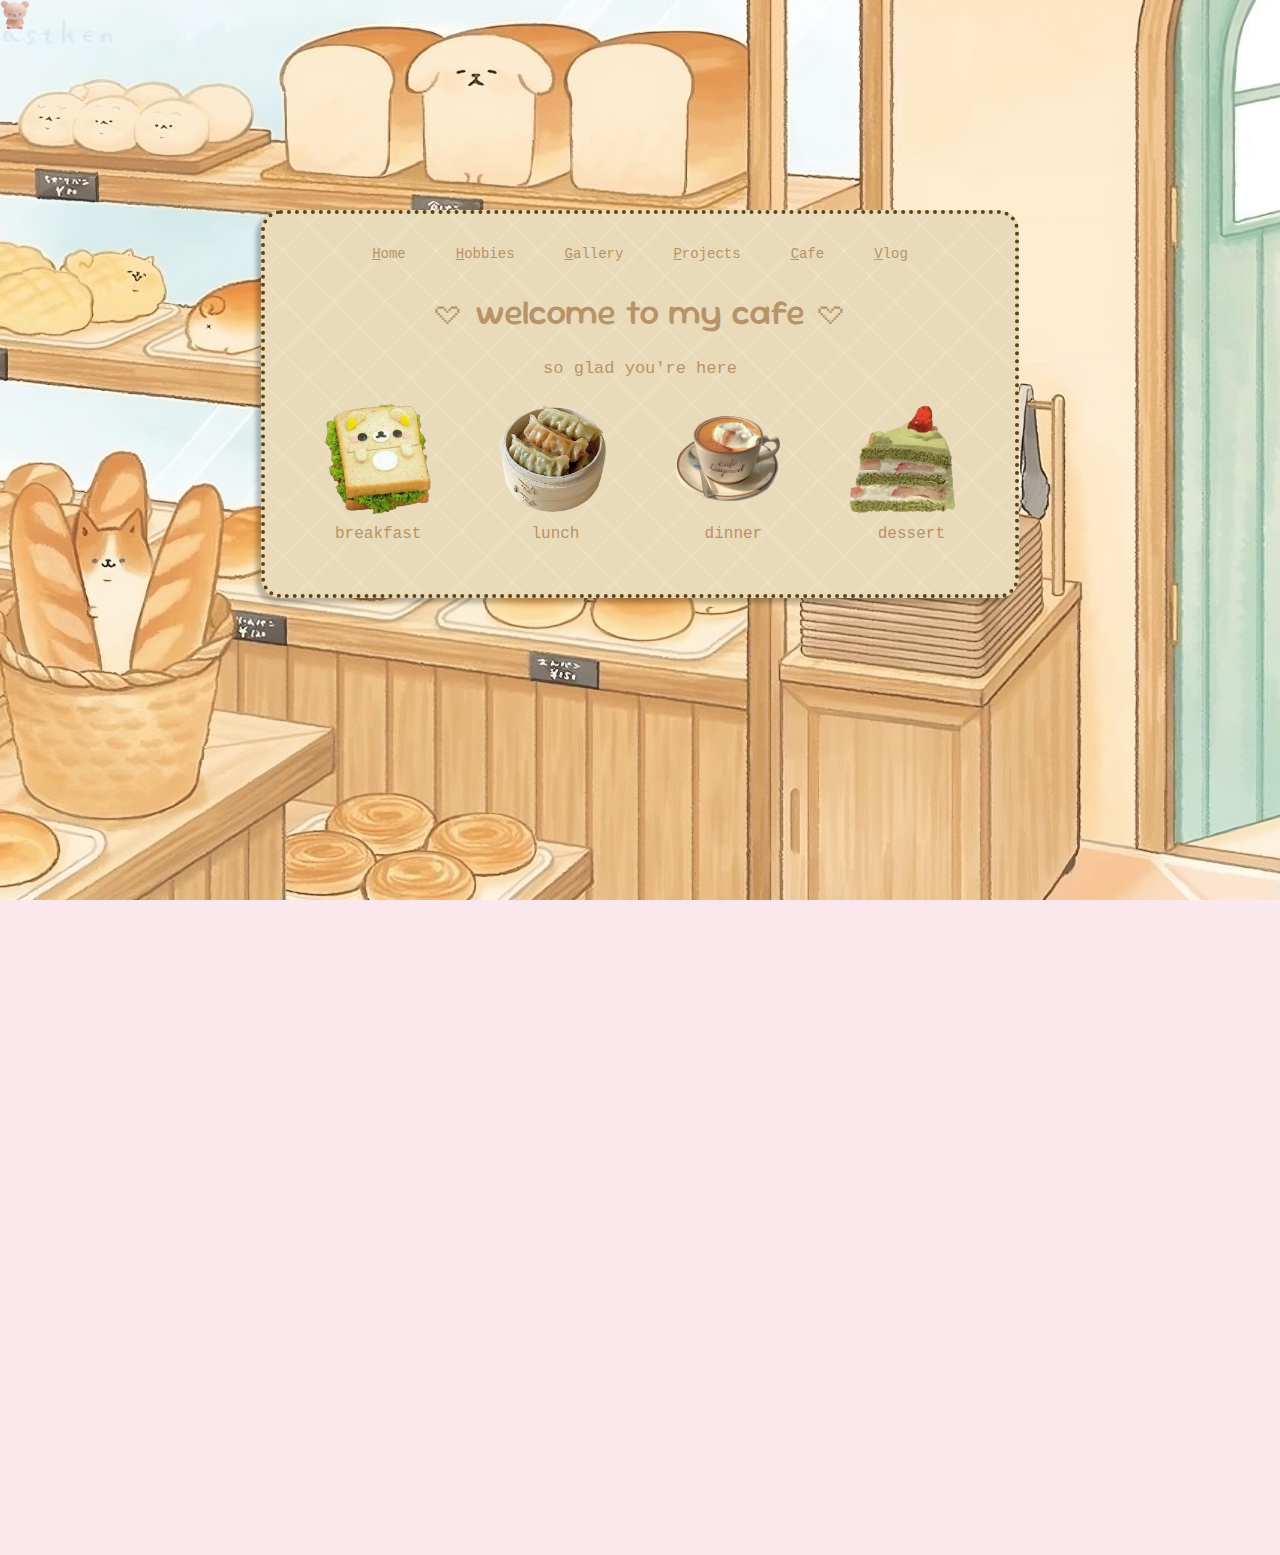
<file: cafe.html>
<!DOCTYPE html>
<html>
<head>
  <script src="scroll.js"></script>
  <meta charset="utf-8" />
  <meta http-equiv="X-UA-Compatible" content="IE=edge" />
  <title>myaxd-cafe</title>
  <meta name="author" content="Mya A" />
  <meta name="description" content="myaxd website cafe" />
  <meta name="viewport" content="width=device-width, initial-scale=1" />

  <!--Add icon to website title-->
  <link rel="icon" href="images/pinkkuma.png" type="image/x-icon" />
  <link rel="stylesheet" href="cafestyle.css" type="text/css" />
  <!--Fonts-->
  <!--Roboto Mono-->
  <link href="https://fonts.googleapis.com/css2?family=Roboto+Mono:wght@400;700&display=swap" rel="stylesheet">
  <!--Dynapuff-->
  <link rel="preconnect" href="https://fonts.googleapis.com">
  <link rel="preconnect" href="https://fonts.gstatic.com" crossorigin>
  <link href="https://fonts.googleapis.com/css2?family=Bagel+Fat+One&family=Bonbon&family=Tektur:wght@400..900&family=Butterfly+Kids&family=Fuzzy+Bubbles:wght@400;700&family=Gloria+Hallelujah&family=Indie+Flower&display=swap&family=Lexend+Giga:wght@100..900&display=swap&family=Major+Mono+Display&display=swap&family=Sour+Gummy:ital,wght@0,100..900;1,100..900&display=swap" rel="stylesheet">
</head>


<body>

  <img id="floating-image" src="images/pinkkuma.png"
       style="position: fixed; pointer-events: none; width: 30px; z-index:9999;"></img>
  
  <div class="header"></div>
  <div class="wrapper">
    <div class="main">
      <div class ="navigation">
        <div class="nav-buttons">
          <button class="nav-button" onclick="location.href='index.html'"><u>H</u>ome</button>
          <button class="nav-button" onclick="location.href='hobbies.html'"><u>H</u>obbies</button>
          <button class="nav-button" onclick="location.href='gallery.html'"><u>G</u>allery</button>
          <button class="nav-button" onclick="location.href='projects.html'"><u>P</u>rojects</button>
          <button class="nav-button" onclick="location.href='cafe.html'"><u>C</u>afe</button>
          <button class="nav-button" onclick="location.href='vlog.html'"><u>V</u>log</button>
        </div>
      </div>
      <div class="welcome">
        <h1>𖹭 welcome to my cafe 𖹭</h1>
        <p>so glad you're here</p>
      </div>

      <div id="expand-section"></div>

      <div class="menu">
        <button id="b1" data-section="breakfast"></button>
        <button id="b2" data-section="lunch"></button>
        <button id="b4" data-section="dinner"></button>
        <button id="b3" data-section="dessert"></button>
        
      </div>
      
      <!-- Hidden templates (content lives here) -->
      <div id="templates" style="display: none;">
        <div id="breakfast-template" class="menu-section breakfast">
          <div class="menu-section-inner">
            <div class="menu-section-inner-inner">
              <div class="menu-section-title">
                <img src="images/m-bread.png" alt="" class="bread">
                <img src="images/e-bread.png" alt="" class="bread">
                <img src="images/n-bread.png" alt="" class="bread">
                <img src="images/u-bread.png" alt="" class="bread">
              </div>
            </div>
          </div>
        </div>

        <div id="lunch-template" class="menu-section lunch">
          <h2>Lunch</h2>
          <p>Sandwiches, soups, salads...<br>More items to make it tall.<br>More...<br>Even more...</p>
        </div>

        <div id="dinner-template" class="menu-section dinner">
          <h2>Dinner</h2>
          <p>Cakes, cookies, ice cream...</p>
        </div>

        <div id="dessert-template" class="menu-section dessert">
          <h2>Beverages</h2>
          <p>Coffee, tea, smoothies...</p>
        </div>
      </div>

      <div class="menu-labels">
        <p>breakfast</p>
        <p>lunch</p>
        <p>dinner</p>
        <p>dessert</p>
      </div>
      
    </div>

  </div>

  <div class="footer"></div>
  <script src ="cursor.js"></script>
  <script src = "musicdata.js"></script>
  <script src = "music.js"></script>
  <script src="scroll.js"></script>
  <script src="collapse.js"></script>

</body>
</html>

<!-- <div class="navigation">
  <div class="nav-buttons">
  <button class="nav-button" onclick="location.href='index.html'">Home</button>
  <button class="nav-button" onclick="location.href='hobbies.html'">Hobbies</button>
  <button class="nav-button" onclick="location.href='gallery.html'">Gallery</button>
  <button class="nav-button" onclick="location.href='projects.html'">Projects</button>
  <button class="nav-button" onclick="location.href='cafe.html'"><p style="margin-top: 20px; margin-left: 5px;">Cafe</p></button>
  <button class="nav-button" onclick="location.href='vlog.html'"><p style="margin-top: 20px; margin-left: 5px;">Vlog</p></button>
  </div>
</div> -->
</file>
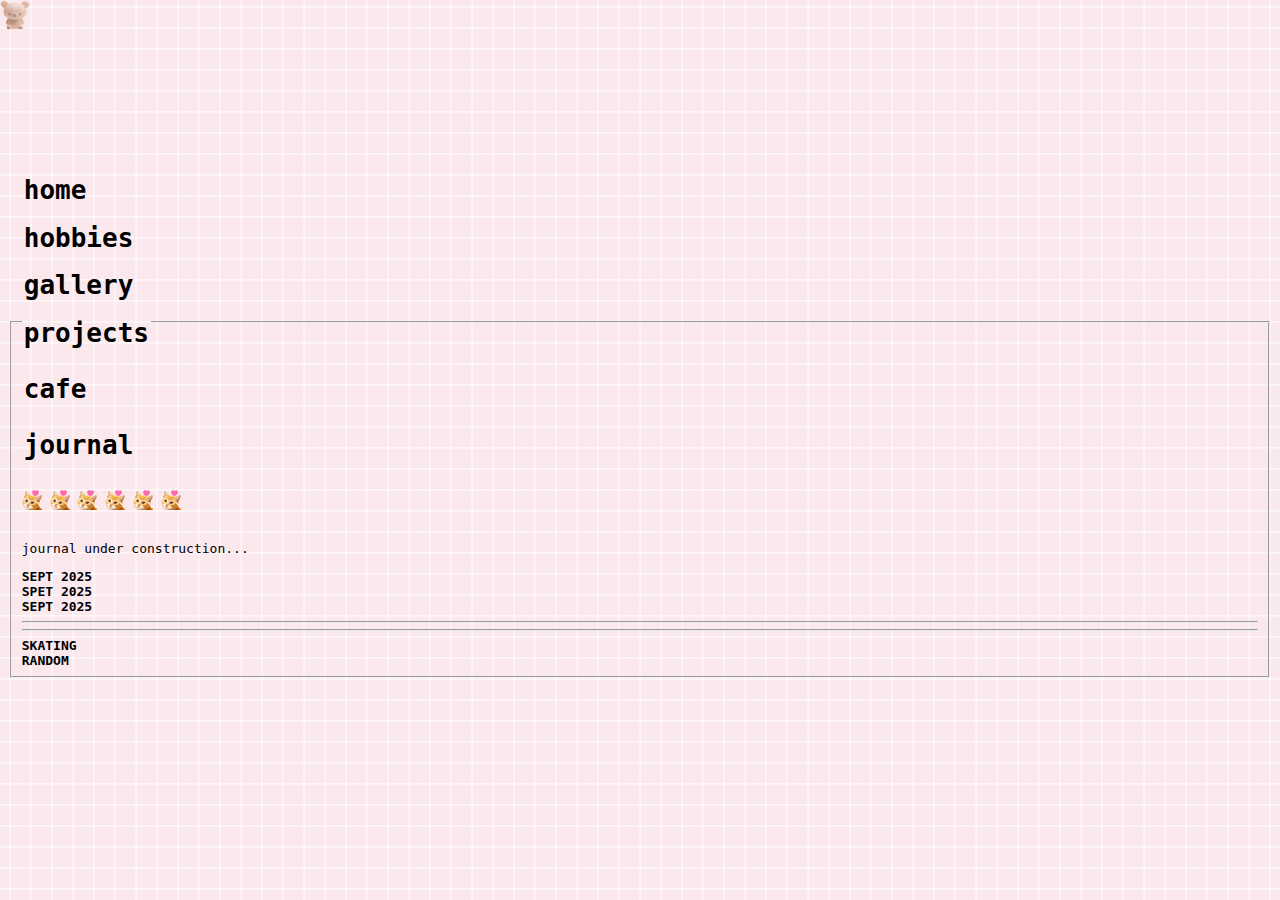
<file: journal.html>
<!DOCTYPE html>
<html lang="en">
<head>
  <meta charset="utf-8" />
  <meta http-equiv="X-UA-Compatible" content="IE=edge" />
  <meta name="viewport" content="width=device-width, initial-scale=1" />
  <meta name="author" content="Mya A" />
  <meta name="description" content="myaxd website vlog" />
  <title>myaxd-journal</title>

  <!-- Icon -->
  <link rel="icon" href="images/pinkkuma.png" type="image/x-icon" />

  <!-- CSS -->
  <link rel="stylesheet" href="journalstyle.css" type="text/css" />

  <!-- Fonts -->
  <link href="https://fonts.googleapis.com/css2?family=Roboto+Mono:wght@400;700&display=swap" rel="stylesheet">
    <link href="https://fonts.googleapis.com/css2?family=Bagel+Fat+One&family=Bonbon&family=Tektur:wght@400..900&family=Butterfly+Kids&family=Fuzzy+Bubbles:wght@400;700&family=Gloria+Hallelujah&family=Indie+Flower&display=swap&family=Lexend+Giga:wght@100..900&display=swap&family=Major+Mono+Display&display=swap&family=Sour+Gummy:ital,wght@0,100..900;1,100..900&display=swap" rel="stylesheet">

  <!-- Scripts -->
  <script src="scroll.js" defer></script>
</head>

<body>
  <img id="floating-image" src="images/pinkkuma.png" style="position: fixed; pointer-events: none; width: 30px; z-index:9999;" />

  <div class="header"></div>

  <main class="main-content">
      <fieldset>
        <legend>
          <h1 class="section-title" onclick="location.href='index.html'">home  </h1>
          <h1 class="section-title" onclick="location.href='hobbies.html'">hobbies  </h1>
          <h1 class="section-title" onclick="location.href='gallery.html'">gallery  </h1>
          <h1 class="section-title" onclick="location.href='projects.html'">projects  </h1>
          <h1 class="section-title" onclick="location.href='cafe.html'"><p class="nav-label">cafe  </p></h1>
          <h1 class="section-title" onclick="location.href='journal.html'"><p class="nav-label">journal  </p></h1>
        </legend>
        <div class="video-links">
          <div class="construction">
                  <img src="images/lovecatgif.gif" alt="">
                  <img src="images/lovecatgif.gif" alt="">
                  <img src="images/lovecatgif.gif" alt="">
                  <img src="images/lovecatgif.gif" alt="">
                  <img src="images/lovecatgif.gif" alt="">
                  <img src="images/lovecatgif.gif" alt="">
                  <br><br>
                  <p>journal under construction...</p>
                </div>
          <div class="video-year">
            <strong>SEPT 2025</strong>
            <!-- <p><a href="" target="iframe">9.1</a></p> -->
          </div>

          <div class="video-year">
            <strong>SPET 2025</strong>
            <!-- <p><a href="" target="iframe">9.1</a></p> -->
          </div>

          <div class="video-year">
            <strong>SEPT 2025</strong>
            <!-- <p><a href="" target="iframe">9.1</a></p> -->
          </div>
        </div>

        <hr>

        <div class="video-player-wrapper">
          <!-- <iframe name="iframe" width="525" height="295" src="" title="video player" frameborder="0" allowfullscreen></iframe> -->
        </div>

        <hr>

        <footer class="video-footer">
          <div class="video-category">
            <strong>SKATING</strong>
            <!-- <p><a href="" target="iframe">JUNE</a></p> -->
          </div>

          <div class="video-category">
            <strong>RANDOM</strong>
            <!-- <p><a href="" target="iframe"></a></p> -->
          </div>

        </footer>
      </fieldset>
  </main>

  <script src="cursor.js"></script>
  <script src="musicdata.js"></script>
  <script src="music.js"></script>
</body>
</html>
</file>
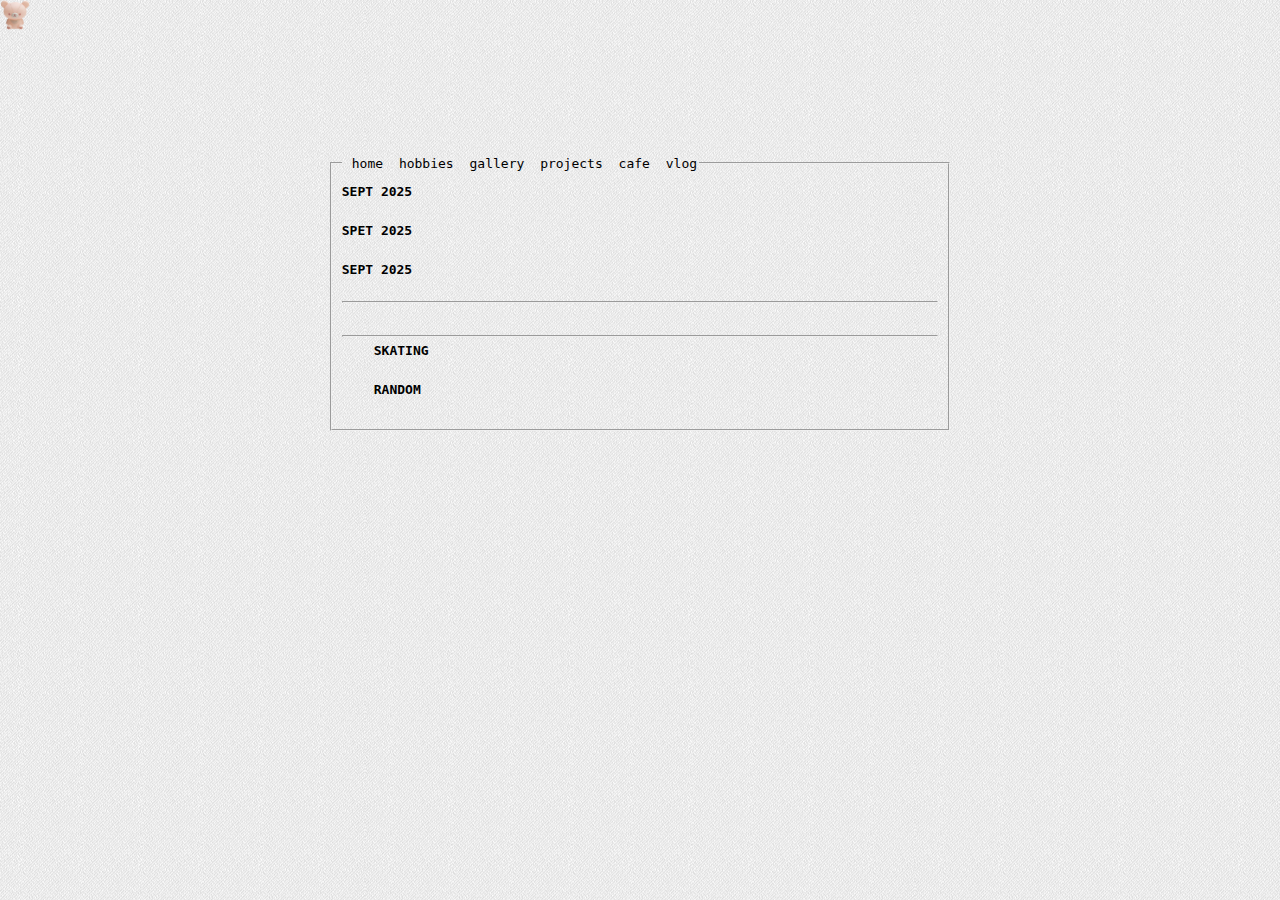
<file: vlog.html>
<!DOCTYPE html>
<html lang="en">
<head>
  <meta charset="utf-8" />
  <meta http-equiv="X-UA-Compatible" content="IE=edge" />
  <meta name="viewport" content="width=device-width, initial-scale=1" />
  <meta name="author" content="Mya A" />
  <meta name="description" content="myaxd website vlog" />
  <title>myaxd-vlog</title>

  <!-- Icon -->
  <link rel="icon" href="images/pinkkuma.png" type="image/x-icon" />

  <!-- CSS -->
  <link rel="stylesheet" href="vlogstyle.css" type="text/css" />

  <!-- Fonts -->
  <link href="https://fonts.googleapis.com/css2?family=Roboto+Mono:wght@400;700&display=swap" rel="stylesheet">
    <link href="https://fonts.googleapis.com/css2?family=Bagel+Fat+One&family=Bonbon&family=Tektur:wght@400..900&family=Butterfly+Kids&family=Fuzzy+Bubbles:wght@400;700&family=Gloria+Hallelujah&family=Indie+Flower&display=swap&family=Lexend+Giga:wght@100..900&display=swap&family=Major+Mono+Display&display=swap&family=Sour+Gummy:ital,wght@0,100..900;1,100..900&display=swap" rel="stylesheet">

  <!-- Scripts -->
  <script src="scroll.js" defer></script>
</head>

<body>
  <img id="floating-image" src="images/pinkkuma.png" style="position: fixed; pointer-events: none; width: 30px; z-index:9999;" />

  <div class="header"></div>

  <main class="main-content">
      <fieldset>
        <legend>
          <h1 class="section-title" onclick="location.href='index.html'">home  </h1>
          <h1 class="section-title" onclick="location.href='hobbies.html'">hobbies  </h1>
          <h1 class="section-title" onclick="location.href='gallery.html'">gallery  </h1>
          <h1 class="section-title" onclick="location.href='projects.html'">projects  </h1>
          <h1 class="section-title" onclick="location.href='cafe.html'"><p class="nav-label">cafe  </p></h1>
          <h1 class="section-title" onclick="location.href='vlog.html'"><p class="nav-label">vlog  </p></h1>
        </legend>
        <div class="video-links">
          <div class="video-year">
            <strong>SEPT 2025</strong>
            <!-- <p><a href="https://player.vimeo.com/video/1053348230?badge=0" target="iframe">9.1</a></p> -->
          </div>

          <div class="video-year">
            <strong>SPET 2025</strong>
            <!-- <p><a href="https://player.vimeo.com/video/909620239?badge=0" target="iframe">9.1</a></p> -->
          </div>

          <div class="video-year">
            <strong>SEPT 2025</strong>
            <!-- <p><a href="https://player.vimeo.com/video/794659174?h=7850407d58" target="iframe">9.1</a></p> -->
          </div>
        </div>

        <hr>

        <div class="video-player-wrapper">
          <!-- <iframe name="iframe" width="525" height="295" src="https://player.vimeo.com/video/870090436?badge=0" title="video player" frameborder="0" allowfullscreen></iframe> -->
        </div>

        <hr>

        <footer class="video-footer">
          <div class="video-category">
            <strong>SKATING</strong>
            <!-- <p><a href="https://player.vimeo.com/video/618480650?h=8c1566c7a2" target="iframe">JUNE</a></p> -->
          </div>

          <div class="video-category">
            <strong>RANDOM</strong>
            <!-- <p><a href="https://player.vimeo.com/video/673820776?h=07ff3e28a2" target="iframe"></a></p> -->
          </div>

        </footer>
      </fieldset>
  </main>

  <script src="cursor.js"></script>
  <script src="musicdata.js"></script>
  <script src="music.js"></script>
</body>
</html>
</file>
<file: cafestyle.css>
/* Font Butterfly Kids */
    .butterfly-kids-regular {
        font-family: "Butterfly Kids", cursive;
        font-weight: 400;
        font-style: normal;
    }

    /* Font Bagel */
    .bagel-fat-one-regular {
    font-family: "Bagel Fat One", system-ui;
    font-weight: 400;
    font-style: normal;
    }

  .fuzzy-bubbles-regular {
    font-family: "Fuzzy Bubbles", sans-serif;
    font-weight: 400;
    font-style: normal;
  }

  .sour-gummy {
    font-family: "Sour Gummy", sans-serif;
    font-optical-sizing: auto;
    font-weight: 100;
    font-style: normal;
    font-variation-settings:
      "wdth" 100;
  }

  
    .national-park {
      font-family: "National Park", sans-serif;
      font-optical-sizing: auto;
      font-weight: 500;
      font-style: normal;
    }

    /* Make background fixed, no body scrolling */
    html, body {
      height: 100%;
      overflow: auto; /* stop the body from scrolling */
      margin: 0;
      font-family: monospace;
      background: url('images/bakery-bg.jpeg') no-repeat center fixed; 
      background-size: cover;
      background-color: #fae8ed;
      scrollbar-color: #f0afcd transparent;
      color: #b89368;
    }

    .header, .footer {
      height: 150px;
      width: 100%;
      color: transparent;
    }
    .header { position: relative; top: 0; }
    .footer {position: relative; top: 300px;}

    .wrapper {
      position: relative;
      left: 50%;  
      transform: translateX(-50%);
      height: 895px;
      border-radius: 30px;
      z-index: 0;
      position: relative;
    }

    .box {
        position: relative;
        align-items: center;
        justify-content: center;
        border-radius: 10px;
        overflow: visible;
    }

    #box1 {
        grid-area: 1 / 1 / 4 / 9;
    }


  .navigation {
    position:absolute;
    top: 10px;
    width: 100%;
    height: 60px;
    background-size: cover;
    background-position: center; 
    z-index: 5;
  }

  .nav-buttons {
      display: flex;
      justify-content: center;
      align-items: center;
      height: 100%;
      gap: 50px;
      position: relative; /* create new stacking context */
      z-index: 5;         /* above the GIFs */
    }

    .nav-button {
      all: unset;
      width: auto;
      height: 40px;
      background-size: cover;
      display: flex;
      align-items: center;
      justify-content: left;
      font-family: sans-serif;
      font-size: 14px;
      cursor: pointer;
      position: relative;
      z-index: 6;
      font-family: 'Courier New', Courier, monospace;
    }

  .nav-button:hover{
    font-weight: bold;
  }


.main {
  background: url('images/crisscross-bgrid.png') repeat center;
  background-color: #e9dab9;
  height: auto;
  position: relative;
  width: 750px;
  margin: 0 auto; /* center horizontally */
  margin-top: 60px;
  overflow: visible;
  border-radius: 20px;
  border: dotted 4px #5f4412;
  box-shadow: -5px 5px 4px rgba(0,0,0,0.25);
  font-family: "Sour Gummy", sans-serif;
  transition: all 0.5s ease;
}

  .main title{
    color: #5f4412;
  }

  .welcome{
    height: 100px;
    text-align: center;
    margin: 40px 0px 10px 0;
  }

  .welcome h1{
    line-height: 35px;
    margin: 80px 0 10px 0;
    font-size: 35px;
    font-weight: 500;
  }

  .welcome p{
    font-size: 17px;
    margin: 30px;
    font-family: 'Courier New', Courier, monospace;
  }

  .menu{
    padding: 0 60px; 
    text-align: center;
    align-items: center;
    display: flex;
    flex-direction: row;
    gap: 68px;
  }

  .menu button{
    padding: 2%;
    display: flex;
    all: unset;
    height: 110px;
    width: 110px;
    cursor: pointer;
    transition: transform 0.3s ease; /* Smooth animation */
  }

  .menu button:hover {
    transform: scale(1.1); /* Enlarge to 120% */
  }

  #b1{
    background: url(images/cafe-home1.png) no-repeat center;
    background-size: contain;
  }

  #b2{
    background: url(images/cafe-home2.png) no-repeat center;
    background-size: contain;
  }

  #b3{
    background: url(images/cafe-home3.png) no-repeat center;
    background-size: contain;
  }

  #b4{
    background: url(images/cafe-home4.png) no-repeat center;
    background-size: contain;
  }

  .menu-labels{
    display: flex;
    margin-top: 10px;
    margin-bottom: 50px;
    height: 20px;
    padding: 0 70px; 
    text-align: center;
    align-items: center;
    flex-direction: row;
    gap: 110px;
    font-family: 'Courier New', Courier, monospace;
  }

  .menu-labels p{
    display: flex;
    width: 100px;
  }

/* Optional: style the section content */
.menu-section {
  margin: 10px 30px 30px;
  padding: 10px;
  overflow-y: auto;
  border-radius: 30px;
  background-color: #fff;
  font-family: 'Courier New', Courier, monospace;
  height: auto;
  /* background: url(images/cafe_inner_bg.png); */
  border: #5f4412 1px solid;
  box-shadow: 2px 1px 2px 2px rgb(0 0 0 / 20%);
  height: 570px;
  justify-content: center;
  align-items: center;
  scrollbar-width: thin;
  overflow: auto;
}

.menu-section-inner{
  /* height: 560px; */
  height: auto;
  width: auto;
  overflow: auto;
}

.menu-section-inner-inner{
    display: grid;
    justify-content: center;
    align-items: center;
    grid-template-columns: repeat(9, 75px);
    grid-template-rows: repeat(8, 70px); 
}

.menu-section-title{
  grid-area: 1 / 3 / 2 / 8;
  display: flex;
  flex-direction: row;
  gap: 10px;
  align-items: center;
  justify-content: center;
  padding: 30px, 50px;
}

.bread{
  margin-top: 60px;
  width: 100px;
  height: 100px;
}

#expand-section {
  overflow: hidden;
  opacity: 0;
  transition: max-height 0.5s ease, opacity 0.5s ease;
}

#expand-section.expanded {
  opacity: 1;
}

.title1{
  font-size: 30px;
}

.title1{
  justify-content: center;
  text-align: center;
  font-family: "National Park", sans-serif;
  margin-top: 20px;
}

.menu-item{
  padding: 10px;
  margin: 15px;
  background: #fff;
  height: 85%;
  width: auto;
  border-radius: 20px;
  box-shadow: 2px 1px 2px 2px rgb(0 0 0 / 20%);
}

.menu-item-img{
  width: 170px;
  height: 170px;
}

#img1{
  background: url(images/breakfast1.JPG) no-repeat center;
  background-size:cover;
  border-radius: 15px;
}

/* img{
  width: 170px;
  height: 170px;
  overflow: hidden;
  border-radius: 15px;
} */

.item-title{
  height: 20px; 
}

.item-title p{
  margin-top: 5px;
  font-family: "Sour Gummy", sans-serif;
}

.construction{
  display: flex;
  grid-area: 3 / 1 / 4 / 10;
  flex-direction: row;
  justify-content: center;
  gap: 20px;
  align-items: center;
  margin: 20px;
  font-family: "National Park", sans-serif;
}
</file>
<file: journalstyle.css>
/* Font Butterfly Kids */
    .butterfly-kids-regular {
        font-family: "Butterfly Kids", cursive;
        font-weight: 400;
        font-style: normal;
    }

    /* Font Bagel */
    .bagel-fat-one-regular {
    font-family: "Bagel Fat One", system-ui;
    font-weight: 400;
    font-style: normal;
    }

  .fuzzy-bubbles-regular {
    font-family: "Fuzzy Bubbles", sans-serif;
    font-weight: 400;
    font-style: normal;
  }

    body, html {
      position:relative;
      padding: 0;
      font-family: monospace;
      background: url('images/bggrid-transp.png') repeat center;
      background-color: #fae8ed;
      scrollbar-color: #f0afcd transparent;
    }

    .header, .footer {
      height: 150px;
      width: 100%;
      color: transparent;
    }
    .header { position: relative; top: 0; }
    .footer { position: absolute; top: 1390px; height: 200px;}


    .wrapper {
      left: 50%;  
      transform: translateX(-50%);
      width: 860px; height: 1210px;
      border-radius: 30px;
      background: url('images/wrapperback.png');
      box-shadow: -10px 10px 4px rgba(0,0,0,0.25);
      padding: 15px;
      z-index: 0;
      position: relative;
    }

    .main {
      position: relative;
      width: 840px; height: 1190px;
      margin: 0 auto;
      border: 4px solid #f4bbc9;
      border-radius: 30px;
      /* background: #fae8ed; */
      /* background: hsl(0, 0%, 100%); */
      background: url("images/green-main-background.jpg") repeat;
      background-size: cover;
      background-position: center;
      z-index: 1;
      display: grid;
      grid-template-columns: repeat(8, 105px);
      grid-template-rows: repeat(12, 105px);
    }

    .box {
        position: relative;
        align-items: center;
        justify-content: center;
        border-radius: 10px;
        overflow: visible;
    }

    #box1 {
        grid-area: 1 / 1 / 4 / 9;
    }

    #box2 {
        grid-area: 4 / 1 / 9 / 7;
    }

    #box3 {
        grid-area: 4 / 6 / 7 / 9;
        z-index: 3;
    }

    #box4 {
        grid-area: 7 / 6 / 9 / 9;
    }

    #box5 {
        grid-area: 8 / 1 / 12 / 3;
    }

    #box6 {
        grid-area: 8 / 2 / 12 / 7;
    }
    #box7 {
        grid-area: 8 / 6 / 12 / 9;
    }



    /* Title area */
    .titlediv {
      position: absolute;
      top: 0; left: 0;
      width: 100%; height: 200px;
      background: url("images/journaljumino.jpg");
      background-size: cover;
      background-position: center;
      border-radius: 26px 26px 0 0;
      z-index: 1;
    }

    .framediv {
      position: relative;
      top: 18px;
      width: 50%;
      height: 160px;
      left: 50%;
      transform: translateX(-50%);
      background: url("images/lacetitleframe.png") center top / contain no-repeat;
      display: flex;
      align-items: center;
      z-index: 3;
      text-align: center;
    }
    #title {
      position: absolute;
      left: 50%;
      transform: translateX(-50%);
      margin: 0;
      font-family: "Roboto Mono", cursive;
      font-size: 25px;
      color: #703c4a;
    }

    .navigation {
    position: absolute;
    top: 198px;
    left: 0;
    width: 100%;
    height: 60px;
    background: url('images/deer.jpg');
    background-size: cover;
    background-position: center; 
    z-index: 5;
  }

  #home-image,
  #projects-image,
  #hobbies-image,
  #gallery-image,
  #misc-image {
    position: absolute;
    top: 22px;
    height: 20px;
    pointer-events: none;
    z-index: 6; 
  }

  #home-image    { left: 200px; }
  #projects-image{ left: 330px; }
  #hobbies-image { left: 450px; }
  #gallery-image { left: 565px; }
  #misc-image    { left: 685px; }

  .nav-buttons {
    top: 2px;
    display: flex;
    justify-content: center;
    align-items: center;
    height: 100%;
    gap: 10px;
    position: relative; /* create new stacking context */
    z-index: 5;         /* above the GIFs */
  }

  .nav-button {
    all: unset;
    width: 110px;
    height: 40px;
    background-image: url('images/pinknavbutton.png');
    background-size: cover;
    display: flex;
    align-items: center;
    font-family: "Fuzzy Bubbles", monospace;
    font-size: 16px;
    cursor: pointer;
    text-indent: 14px;
    position: relative;
    z-index: 6;
  }
  .nav-button:hover {
    background-image: url('images/navbutton.png');
  }

  .lace-divider {
    position: absolute;
    top: 50px;
    left: 0;
    width: 100%;
    height: 60px;
    background: url('images/lacedivider.png') repeat-x;
    z-index: 0;
  }


  .main-footer{
    position: relative;
    justify-content: center;
    text-align: center;
    display: flex;
    position: absolute;
    border-bottom-left-radius: 30px;
    border-bottom-right-radius: 30px;
    height:100px;
    width: 100%;
    bottom:0;
    left:0px;
    z-index: 4;
  }

  .main-footer-div{
    position: absolute;
    background-repeat: repeat-x;
    background-image: url('images/strawberrydivider.png');
    height: 80px;
    width: 100%;
    bottom:0px;
    border-bottom-left-radius: 30px;
    border-bottom-right-radius: 30px;
  }
</file>
<file: vlogstyle.css>
/* === FONT CLASSES === */
.butterfly-kids-regular {
  font-family: "Butterfly Kids", cursive;
  font-weight: 400;
  font-style: normal;
}

.bagel-fat-one-regular {
  font-family: "Bagel Fat One", system-ui;
  font-weight: 400;
  font-style: normal;
}

.fuzzy-bubbles-regular {
  font-family: "Fuzzy Bubbles", sans-serif;
  font-weight: 400;
  font-style: normal;
}

body, html {
  font-family: monospace;
  background: url(images/vlogbg.jpg) repeat center;
  margin: 0 auto;
  padding: 48px; /* 3rem */
  max-width: 720px; /* 45em (assuming 16px base) */
  overflow: auto;

}

/* === TYPOGRAPHY === */
h1, h2, h3, h4, h5, h6 {
  font-size: inherit;
  font-weight: normal;
  margin: 0 0 8px 0; /* 0.5rem bottom */
  max-width: 688px;  /* 43em */
}

h1:hover{
  cursor: pointer;
}

p {
  max-width: 688px; /* 43em */
  margin-left: 32px; /* 2em */
}

footer {
  max-width: 688px; /* 43em */
  margin-left: 32px; /* 2em */
}

hr {
  align-content: initial;
}

.nav-label {
  margin: 0;
  padding-top: 10px;
}

/* === VIDEO PAGE LAYOUT === */
.main-content {
  padding: 50px 0;
}

.section-title {
  display: inline-block;
  margin-left: 8px; /* 0.5rem */
}

.video-section fieldset {
  border: 1px solid #ccc;
  padding: 24px; /* 1.5rem */
  margin: 32px auto; /* 2rem */
  max-width: 800px;
}

.video-year,
.video-category {
  margin-bottom: 24px; /* 1.5rem */
}

.video-player-wrapper {
  text-align: center;
  margin: 32px 0; /* 2rem */
}
</file>
